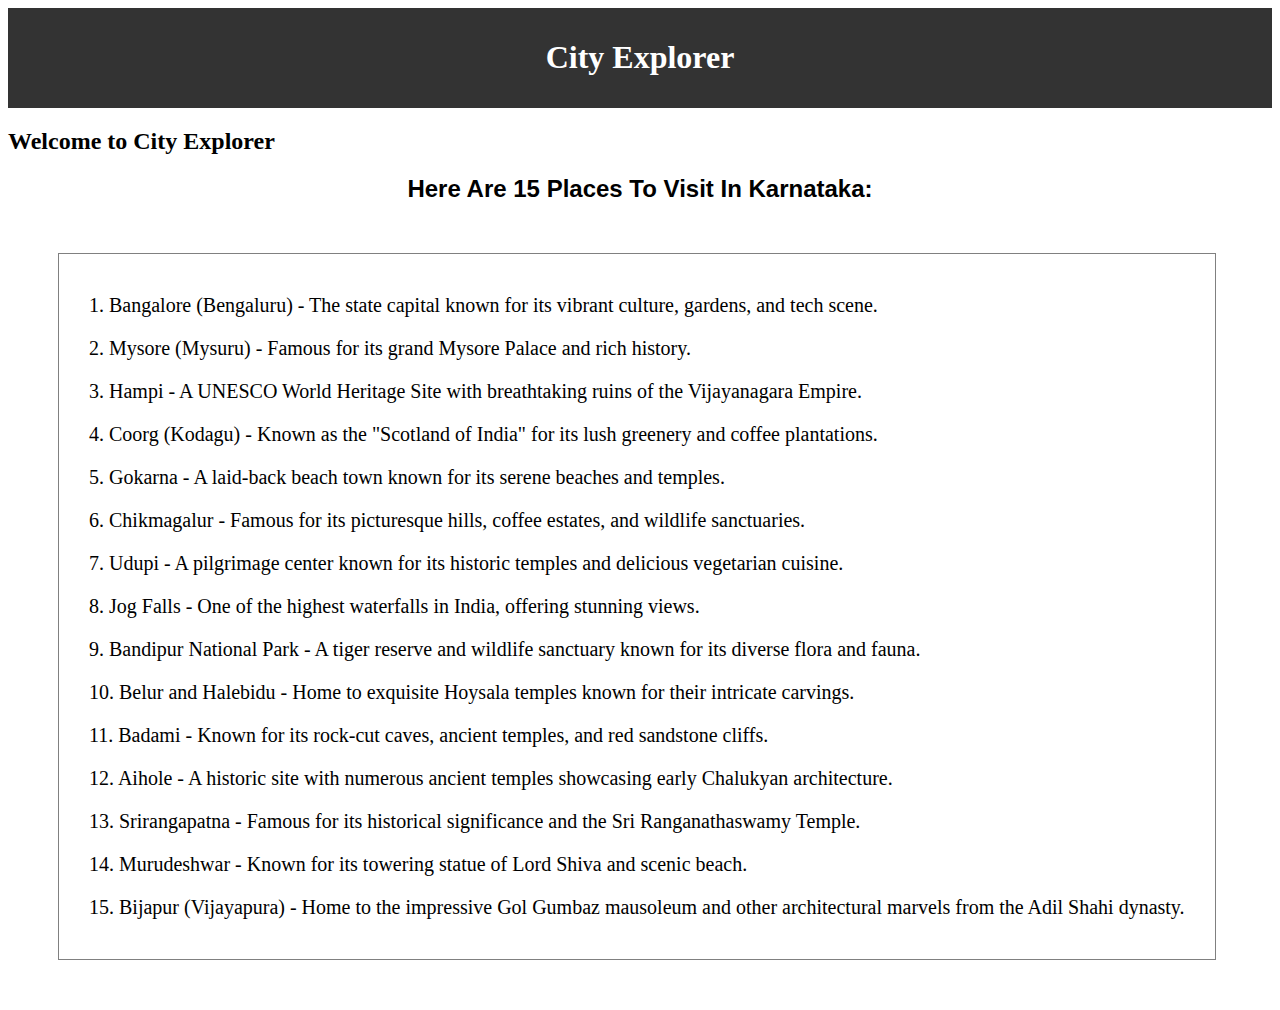
<file: info.html>
<!DOCTYPE html>
<html lang="en">
<head>
    <meta charset="UTF-8">
    <meta name="viewport" content="width=device-width, initial-scale=1.0">
    <title>Karnataka</title>
    
    <link rel="stylesheet" href="">
    <style>
        header {
                 background-color: #333;
                 color: #fff;
                 padding: 10px;
                 text-align: center;
               }
        .heading2{
                  text-align: center;
                  font-family:'Franklin Gothic Medium', 'Arial Narrow', Arial, sans-serif;
                 }
        .box1 {  
              font-size: 20px;
              font-family: cursive;
              margin: 50px ;
              padding: 20px 30px 20px 30px;
              max-width: fit-content;
              border: 0.5px solid grey;
              }       

    </style>
</head>
<body>
    <header>
        <h1>City Explorer</h1>
    </header>
   
    <div id="content">
        <!-- Default content -->
    <div class="heading"><h2>Welcome to City Explorer</h2>
    </div>
      <div class="heading2"> <h2 >Here Are 15 Places To Visit In Karnataka:</h2> </div>

        <div class="box1"><p>1. Bangalore (Bengaluru) - The state capital known for its vibrant culture, gardens, and tech scene.</p>
          <p>2. Mysore (Mysuru) - Famous for its grand Mysore Palace and rich history.</p>
          <p>3. Hampi - A UNESCO World Heritage Site with breathtaking ruins of the Vijayanagara Empire.</p>
          <p>4. Coorg (Kodagu) - Known as the "Scotland of India" for its lush greenery and coffee plantations.</p>
          <p>5. Gokarna - A laid-back beach town known for its serene beaches and temples.</p>
          <p>6. Chikmagalur - Famous for its picturesque hills, coffee estates, and wildlife sanctuaries.</p>
          <p>7. Udupi - A pilgrimage center known for its historic temples and delicious vegetarian cuisine.</p>
          <p>8. Jog Falls - One of the highest waterfalls in India, offering stunning views.</p>
          <p>9. Bandipur National Park - A tiger reserve and wildlife sanctuary known for its diverse flora and fauna.</p>
          <p>10. Belur and Halebidu - Home to exquisite Hoysala temples known for their intricate carvings.</p>
          <p>11. Badami - Known for its rock-cut caves, ancient temples, and red sandstone cliffs.</p>
          <p>12. Aihole - A historic site with numerous ancient temples showcasing early Chalukyan architecture.</p>
          <p>13. Srirangapatna - Famous for its historical significance and the Sri Ranganathaswamy Temple.</p>
          <p>14. Murudeshwar - Known for its towering statue of Lord Shiva and scenic beach.</p>
          <p>15. Bijapur (Vijayapura) - Home to the impressive Gol Gumbaz mausoleum and other architectural marvels from the Adil Shahi dynasty.</p>
        </div>
        </div>
    
</body>
</html>
</file>
